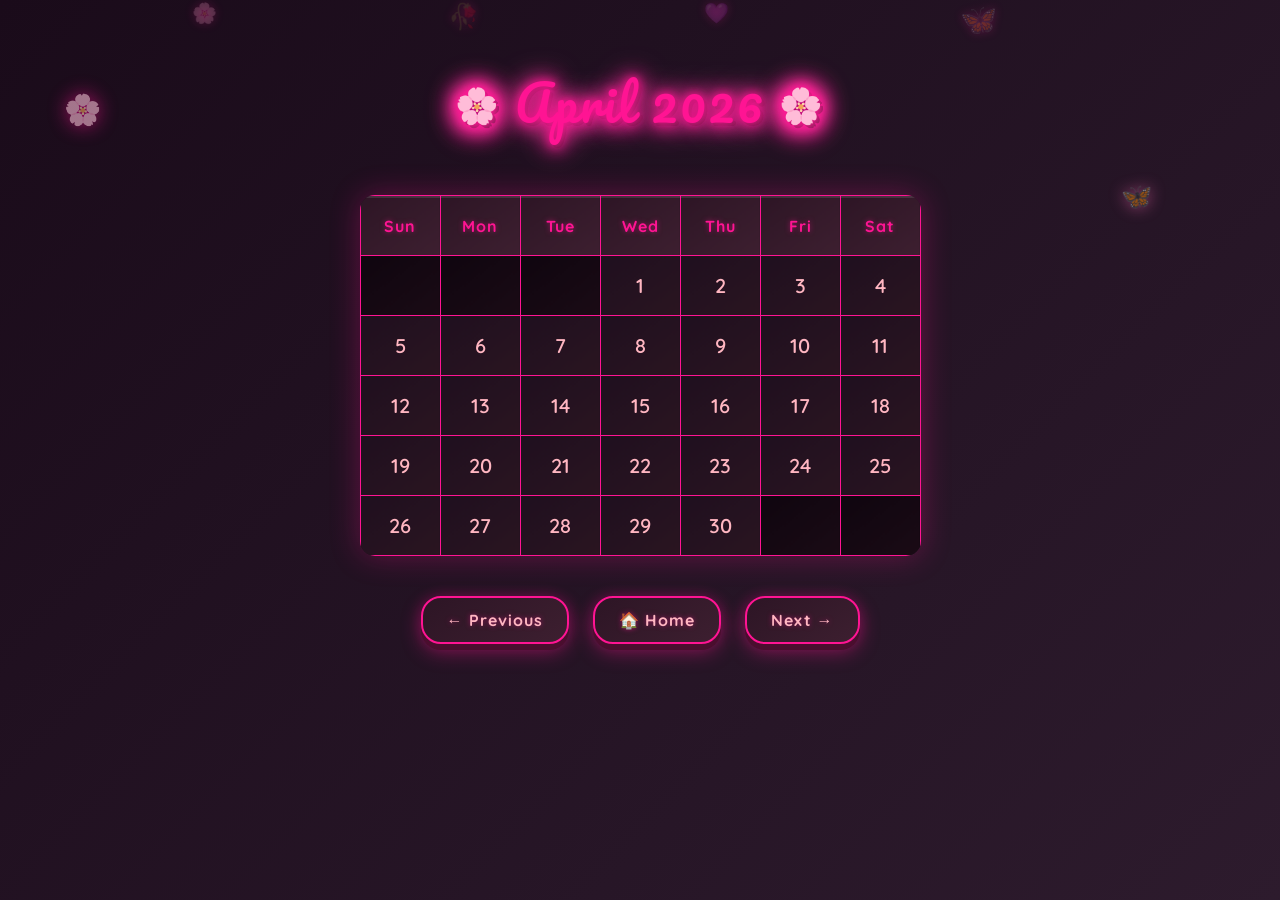
<file: april.html>
<!DOCTYPE html>
<html>
<head>
<title>April 2026</title>

<style>
@import url('https://fonts.googleapis.com/css2?family=Pacifico&family=Quicksand:wght@400;600;700&display=swap');

* {
    margin: 0;
    padding: 0;
    box-sizing: border-box;
}

body {
    text-align: center;
    min-height: 100vh;
    background: linear-gradient(135deg, #1a0b1a 0%, #2d1b2d 25%, #1f0f2e 50%, #2a1525 75%, #1a0b15 100%);
    background-size: 400% 400%;
    animation: gradientShift 15s ease infinite;
    position: relative;
    overflow-x: hidden;
    color: #ffb6c1;
    font-family: 'Quicksand', sans-serif;
    padding: 20px;
}

@keyframes gradientShift {
    0% { background-position: 0% 50%; }
    50% { background-position: 100% 50%; }
    100% { background-position: 0% 50%; }
}

table {
    border-collapse: collapse;
    margin: 30px auto;
    box-shadow: 0 0 30px rgba(255, 20, 147, 0.3);
    border-radius: 15px;
    overflow: hidden;
}

h1 {
    color: #ff1493;
    text-shadow: 
        0 0 10px #ff1493,
        0 0 20px #ff1493,
        0 0 30px #ff69b4,
        3px 3px 0px #4a0e2e;
    display: inline-block;
    padding: 20px 40px;
    margin-top: 20px;
    font-size: 48px;
    font-family: 'Pacifico', cursive;
    font-weight: normal;
    letter-spacing: 2px;
    position: relative;
    filter: drop-shadow(0 4px 6px rgba(255, 20, 147, 0.4));
}

h1::before {
    content: '🌸';
    position: absolute;
    left: -20px;
    top: 50%;
    transform: translateY(-50%);
    font-size: 35px;
    animation: bloom 3s ease-in-out infinite;
    filter: drop-shadow(0 0 5px #ff1493);
}

h1::after {
    content: '🌸';
    position: absolute;
    right: -20px;
    top: 50%;
    transform: translateY(-50%);
    font-size: 35px;
    animation: bloom 3s ease-in-out infinite 0.5s;
    filter: drop-shadow(0 0 5px #ff1493);
}

@keyframes bloom {
    0%, 100% { transform: translateY(-50%) scale(1) rotate(-5deg); }
    50% { transform: translateY(-50%) scale(1.1) rotate(5deg); }
}

th, td {
    border: 1px solid #ff1493;
    width: 80px;
    height: 60px;
    font-size: 18px;
    text-align: center;
    transition: all 0.3s ease;
}

th {
    background: linear-gradient(145deg, #2d1525, #3d1f30);
    color: #ff1493;
    font-weight: 700;
    text-shadow: 0 0 5px rgba(255, 20, 147, 0.5);
    font-family: 'Quicksand', sans-serif;
    font-size: 16px;
    letter-spacing: 1px;
    box-shadow: inset 0 2px 0 rgba(255, 255, 255, 0.1);
}

td {
    font-size: 20px;
    font-family: 'Quicksand', sans-serif;
    background: linear-gradient(145deg, #1f0f1f, #2a1520);
    color: #ffb6c1;
    font-weight: 600;
    cursor: pointer;
}

td:hover {
    background: linear-gradient(145deg, #3d1f30, #4a2538);
    color: #fff;
    box-shadow: inset 0 0 15px rgba(255, 20, 147, 0.3);
    transform: scale(1.05);
}

.highlight {
    background: linear-gradient(145deg, #0f050f, #1a0b15);
    color: #4a0e2e;
}

.highlight:hover {
    background: linear-gradient(145deg, #0f050f, #1a0b15);
    transform: none;
    box-shadow: none;
    cursor: default;
}

@keyframes hop {
    0%, 100% { transform: translateY(0); }
    50% { transform: translateY(-3px); }
}

@keyframes spin {
    from { transform: rotate(0deg); }
    to { transform: rotate(360deg); }
}

.nav-btn {
    border: 2px solid #ff1493;
    padding: 12px 24px;
    border-radius: 20px;
    background: linear-gradient(145deg, #2d1525, #3d1f30);
    color: #ffb6c1;
    text-decoration: none;
    font-weight: 700;
    font-family: 'Quicksand', sans-serif;
    display: inline-block;
    margin: 10px;
    box-shadow: 
        0 6px 0 #4a0e2e,
        0 8px 20px rgba(255, 20, 147, 0.4),
        0 0 15px rgba(255, 20, 147, 0.2);
    transition: all 0.3s cubic-bezier(0.68, -0.55, 0.265, 1.55);
    text-shadow: 0 0 5px rgba(255, 20, 147, 0.5);
    letter-spacing: 1px;
    position: relative;
    overflow: hidden;
}

.nav-btn::before {
    content: '';
    position: absolute;
    top: -50%;
    left: -50%;
    width: 200%;
    height: 200%;
    background: radial-gradient(circle, rgba(255, 20, 147, 0.3) 0%, transparent 60%);
    opacity: 0;
    transition: opacity 0.3s;
}

.nav-btn:hover {
    transform: translateY(-3px) scale(1.05);
    box-shadow: 
        0 9px 0 #4a0e2e,
        0 12px 25px rgba(255, 20, 147, 0.6),
        0 0 25px rgba(255, 20, 147, 0.4);
    background: linear-gradient(145deg, #3d1f30, #4a2538);
    color: #fff;
    border-color: #ff69b4;
}

.nav-btn:hover::before {
    opacity: 1;
}

.nav-btn:active {
    transform: translateY(3px);
    box-shadow: 
        0 3px 0 #4a0e2e,
        0 4px 10px rgba(255, 20, 147, 0.4);
}

/* Fluting dibays */
body::before {
    content: '🌸';
    position: fixed;
    top: 10%;
    left: 5%;
    font-size: 30px;
    animation: float 6s ease-in-out infinite;
    opacity: 0.6;
    filter: drop-shadow(0 0 10px #ff1493);
    pointer-events: none;
}

body::after {
    content: '🦋';
    position: fixed;
    top: 20%;
    right: 10%;
    font-size: 25px;
    animation: float 8s ease-in-out infinite reverse;
    opacity: 0.5;
    filter: drop-shadow(0 0 8px #ff69b4);
    pointer-events: none;
}

@keyframes float {
    0%, 100% { transform: translateY(0px) rotate(0deg); }
    50% { transform: translateY(-20px) rotate(10deg); }
}

/* the floats */
.floating-hearts {
    position: fixed;
    width: 100%;
    height: 100%;
    pointer-events: none;
    overflow: hidden;
    top: 0;
    left: 0;
    z-index: -1;
}

.heart {
    position: absolute;
    color: rgba(255, 20, 147, 0.2);
    font-size: 20px;
    animation: floatUp 12s linear infinite;
    filter: drop-shadow(0 0 5px #ff1493);
}

.heart:nth-child(1) { left: 15%; animation-delay: 0s; }
.heart:nth-child(2) { left: 35%; animation-delay: 3s; font-size: 25px; }
.heart:nth-child(3) { left: 55%; animation-delay: 6s; }
.heart:nth-child(4) { left: 75%; animation-delay: 9s; font-size: 30px; }

@keyframes floatUp {
    0% {
        transform: translateY(100vh) rotate(0deg);
        opacity: 0;
    }
    10% { opacity: 1; }
    90% { opacity: 0.5; }
    100% {
        transform: translateY(-100vh) rotate(720deg);
        opacity: 0;
    }
}

@media (max-width: 768px) {
    th, td {
        width: 45px;
        height: 45px;
        font-size: 14px;
    }
    h1 { font-size: 36px; }
    h1::before, h1::after { font-size: 25px; }
    .nav-btn {
        padding: 10px 18px;
        font-size: 14px;
        margin: 5px;
    }
}
</style>

</head>

<body>

<div class="floating-hearts">
    <div class="heart">🌸</div>
    <div class="heart">🥀</div>
    <div class="heart">💜</div>
    <div class="heart">🦋</div>
</div>

<h1>April 2026</h1>

<table>

<tr>
<th>Sun</th>
<th>Mon</th>
<th>Tue</th>
<th>Wed</th>
<th>Thu</th>
<th>Fri</th>
<th>Sat</th>
</tr>

<tr>
<td class="highlight"></td>
<td class="highlight"></td>
<td class="highlight"></td>
<td>1</td>
<td>2</td>
<td>3</td>
<td>4</td>
</tr>

<tr>
<td>5</td>
<td>6</td>
<td>7</td>
<td>8</td>
<td>9</td>
<td>10</td>
<td>11</td>
</tr>

<tr>
<td>12</td>
<td>13</td>
<td>14</td>
<td>15</td>
<td>16</td>
<td>17</td>
<td>18</td>
</tr>

<tr>
<td>19</td>
<td>20</td>
<td>21</td>
<td>22</td>
<td>23</td>
<td>24</td>
<td>25</td>
</tr>

<tr>
<td>26</td>
<td>27</td>
<td>28</td>
<td>29</td>
<td>30</td>
<td class="highlight"></td>
<td class="highlight"></td>
</tr>

</table>

<a href="march.html" class="nav-btn">← Previous</a>
<a href="Homepage.html" class="nav-btn">🏠 Home</a>
<a href="may.html" class="nav-btn">Next →</a>

</body>
</html>
</file>
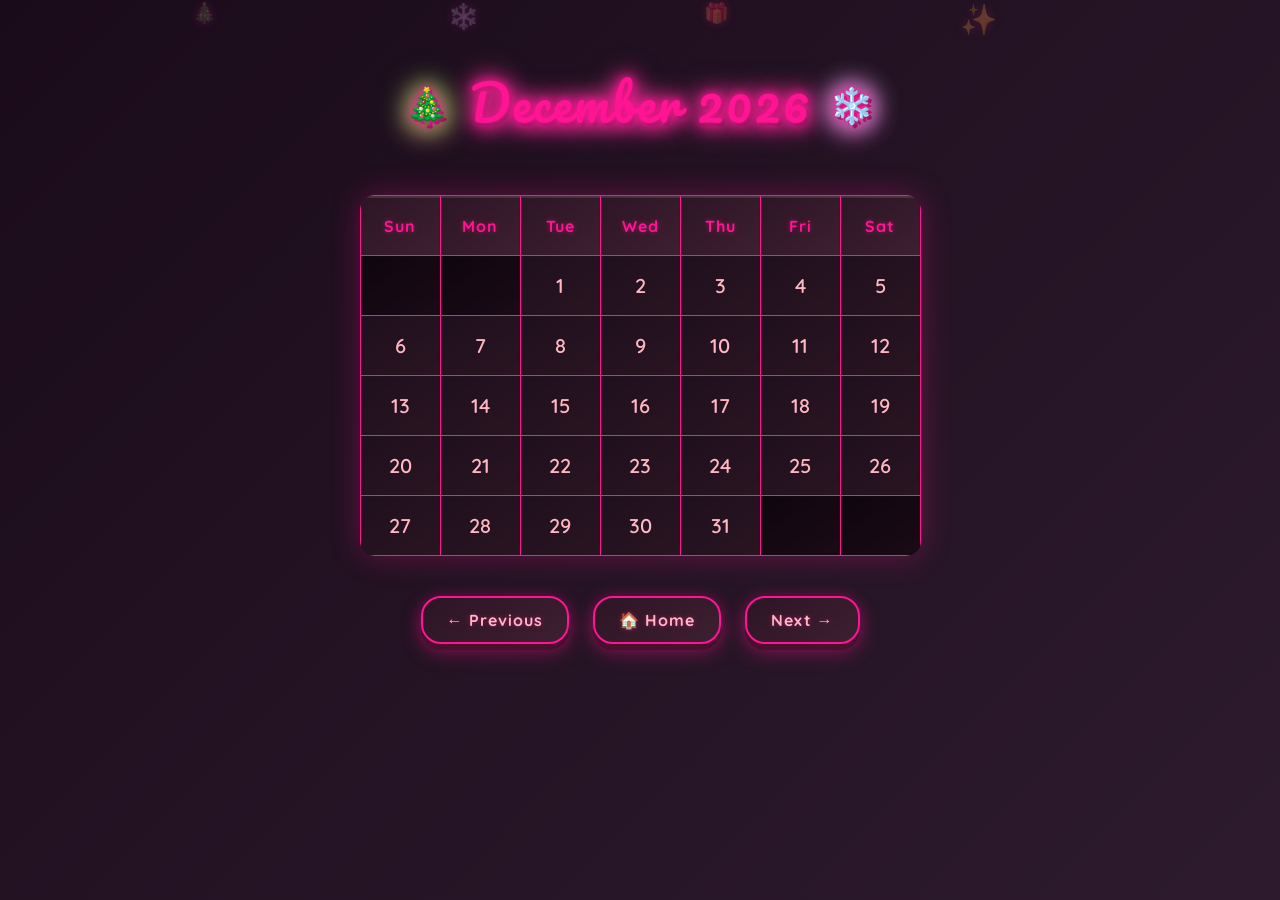
<file: december.html>
<!DOCTYPE html>
<html>
<head>
<title>December 2026</title>

<style>
@import url('https://fonts.googleapis.com/css2?family=Pacifico&family=Quicksand:wght@400;600;700&display=swap');

* {
    margin: 0;
    padding: 0;
    box-sizing: border-box;
}

body {
    text-align: center;
    min-height: 100vh;
    background: linear-gradient(135deg, #1a0b1a 0%, #2d1b2d 25%, #1f0f2e 50%, #2a1525 75%, #1a0b15 100%);
    background-size: 400% 400%;
    animation: gradientShift 15s ease infinite;
    position: relative;
    overflow-x: hidden;
    color: #ffb6c1;
    font-family: 'Quicksand', sans-serif;
    padding: 20px;
}

@keyframes gradientShift {
    0% { background-position: 0% 50%; }
    50% { background-position: 100% 50%; }
    100% { background-position: 0% 50%; }
}

table {
    border-collapse: collapse;
    margin: 30px auto;
    box-shadow: 0 0 30px rgba(255, 20, 147, 0.3);
    border-radius: 15px;
    overflow: hidden;
}

h1 {
    color: #ff1493;
    text-shadow: 
        0 0 10px #ff1493,
        0 0 20px #ff1493,
        0 0 30px #ff69b4,
        3px 3px 0px #4a0e2e;
    display: inline-block;
    padding: 20px 40px;
    margin-top: 20px;
    font-size: 48px;
    font-family: 'Pacifico', cursive;
    font-weight: normal;
    letter-spacing: 2px;
    position: relative;
    filter: drop-shadow(0 4px 6px rgba(255, 20, 147, 0.4));
}

h1::before {
    content: '🎄';
    position: absolute;
    left: -25px;
    top: 50%;
    transform: translateY(-50%);
    font-size: 35px;
    animation: sparkle 2s ease-in-out infinite;
    filter: drop-shadow(0 0 10px #00ff00);
}

h1::after {
    content: '❄️';
    position: absolute;
    right: -25px;
    top: 50%;
    transform: translateY(-50%);
    font-size: 35px;
    animation: spin 4s linear infinite;
    filter: drop-shadow(0 0 10px #87ceeb);
}

@keyframes sparkle {
    0%, 100% { transform: translateY(-50%) scale(1); filter: drop-shadow(0 0 5px #00ff00); }
    50% { transform: translateY(-50%) scale(1.2); filter: drop-shadow(0 0 20px #ffd700); }
}

@keyframes spin {
    from { transform: translateY(-50%) rotate(0deg); }
    to { transform: translateY(-50%) rotate(360deg); }
}

th, td {
    border: 1px solid #ff1493;
    width: 80px;
    height: 60px;
    font-size: 18px;
    text-align: center;
    transition: all 0.3s ease;
}

th {
    background: linear-gradient(145deg, #2d1525, #3d1f30);
    color: #ff1493;
    font-weight: 700;
    text-shadow: 0 0 5px rgba(255, 20, 147, 0.5);
    font-family: 'Quicksand', sans-serif;
    font-size: 16px;
    letter-spacing: 1px;
    box-shadow: inset 0 2px 0 rgba(255, 255, 255, 0.1);
}

td {
    font-size: 20px;
    font-family: 'Quicksand', sans-serif;
    background: linear-gradient(145deg, #1f0f1f, #2a1520);
    color: #ffb6c1;
    font-weight: 600;
    cursor: pointer;
}

td:hover {
    background: linear-gradient(145deg, #3d1f30, #4a2538);
    color: #fff;
    box-shadow: inset 0 0 15px rgba(255, 20, 147, 0.3);
    transform: scale(1.05);
}

.highlight {
    background: linear-gradient(145deg, #0f050f, #1a0b15);
    color: #4a0e2e;
}

.highlight:hover {
    background: linear-gradient(145deg, #0f050f, #1a0b15);
    transform: none;
    box-shadow: none;
    cursor: default;
}

.nav-btn {
    border: 2px solid #ff1493;
    padding: 12px 24px;
    border-radius: 20px;
    background: linear-gradient(145deg, #2d1525, #3d1f30);
    color: #ffb6c1;
    text-decoration: none;
    font-weight: 700;
    font-family: 'Quicksand', sans-serif;
    display: inline-block;
    margin: 10px;
    box-shadow: 
        0 6px 0 #4a0e2e,
        0 8px 20px rgba(255, 20, 147, 0.4),
        0 0 15px rgba(255, 20, 147, 0.2);
    transition: all 0.3s cubic-bezier(0.68, -0.55, 0.265, 1.55);
    text-shadow: 0 0 5px rgba(255, 20, 147, 0.5);
    letter-spacing: 1px;
    position: relative;
    overflow: hidden;
}

.nav-btn::before {
    content: '';
    position: absolute;
    top: -50%;
    left: -50%;
    width: 200%;
    height: 200%;
    background: radial-gradient(circle, rgba(255, 20, 147, 0.3) 0%, transparent 60%);
    opacity: 0;
    transition: opacity 0.3s;
}

.nav-btn:hover {
    transform: translateY(-3px) scale(1.05);
    box-shadow: 
        0 9px 0 #4a0e2e,
        0 12px 25px rgba(255, 20, 147, 0.6),
        0 0 25px rgba(255, 20, 147, 0.4);
    background: linear-gradient(145deg, #3d1f30, #4a2538);
    color: #fff;
    border-color: #ff69b4;
}

.nav-btn:hover::before {
    opacity: 1;
}

.nav-btn:active {
    transform: translateY(3px);
    box-shadow: 
        0 3px 0 #4a0e2e,
        0 4px 10px rgba(255, 20, 147, 0.4);
}

@keyframes float {
    0%, 100% { transform: translateY(0px) rotate(0deg); }
    50% { transform: translateY(-20px) rotate(10deg); }
}

/* floatins */
.floating-hearts {
    position: fixed;
    width: 100%;
    height: 100%;
    pointer-events: none;
    overflow: hidden;
    top: 0;
    left: 0;
    z-index: -1;
}

.heart {
    position: absolute;
    color: rgba(255, 20, 147, 0.2);
    font-size: 20px;
    animation: floatUp 12s linear infinite;
    filter: drop-shadow(0 0 5px #ff1493);
}

.heart:nth-child(1) { left: 15%; animation-delay: 0s; }
.heart:nth-child(2) { left: 35%; animation-delay: 3s; font-size: 25px; }
.heart:nth-child(3) { left: 55%; animation-delay: 6s; }
.heart:nth-child(4) { left: 75%; animation-delay: 9s; font-size: 30px; }

@keyframes floatUp {
    0% {
        transform: translateY(100vh) rotate(0deg);
        opacity: 0;
    }
    10% { opacity: 1; }
    90% { opacity: 0.5; }
    100% {
        transform: translateY(-100vh) rotate(720deg);
        opacity: 0;
    }
}

@media (max-width: 768px) {
    th, td {
        width: 45px;
        height: 45px;
        font-size: 14px;
    }
    h1 { font-size: 36px; }
    h1::before, h1::after { font-size: 25px; }
    .nav-btn {
        padding: 10px 18px;
        font-size: 14px;
        margin: 5px;
    }
}
</style>

</head>

<body>

<div class="floating-hearts">
    <div class="heart">🎄</div>
    <div class="heart">❄️</div>
    <div class="heart">🎁</div>
    <div class="heart">✨</div>
</div>

<h1>December 2026</h1>

<table>

<tr>
<th>Sun</th>
<th>Mon</th>
<th>Tue</th>
<th>Wed</th>
<th>Thu</th>
<th>Fri</th>
<th>Sat</th>
</tr>

<tr>
<td class="highlight"></td>
<td class="highlight"></td>
<td>1</td>
<td>2</td>
<td>3</td>
<td>4</td>
<td>5</td>
</tr>

<tr>
<td>6</td>
<td>7</td>
<td>8</td>
<td>9</td>
<td>10</td>
<td>11</td>
<td>12</td>
</tr>

<tr>
<td>13</td>
<td>14</td>
<td>15</td>
<td>16</td>
<td>17</td>
<td>18</td>
<td>19</td>
</tr>

<tr>
<td>20</td>
<td>21</td>
<td>22</td>
<td>23</td>
<td>24</td>
<td>25</td>
<td>26</td>
</tr>

<tr>
<td>27</td>
<td>28</td>
<td>29</td>
<td>30</td>
<td>31</td>
<td class="highlight"></td>
<td class="highlight"></td>
</tr>

</table>

<a href="november.html" class="nav-btn">← Previous</a>
<a href="Homepage.html" class="nav-btn">🏠 Home</a>
<a href="january.html" class="nav-btn">Next →</a>

</body>
</html>
</file>
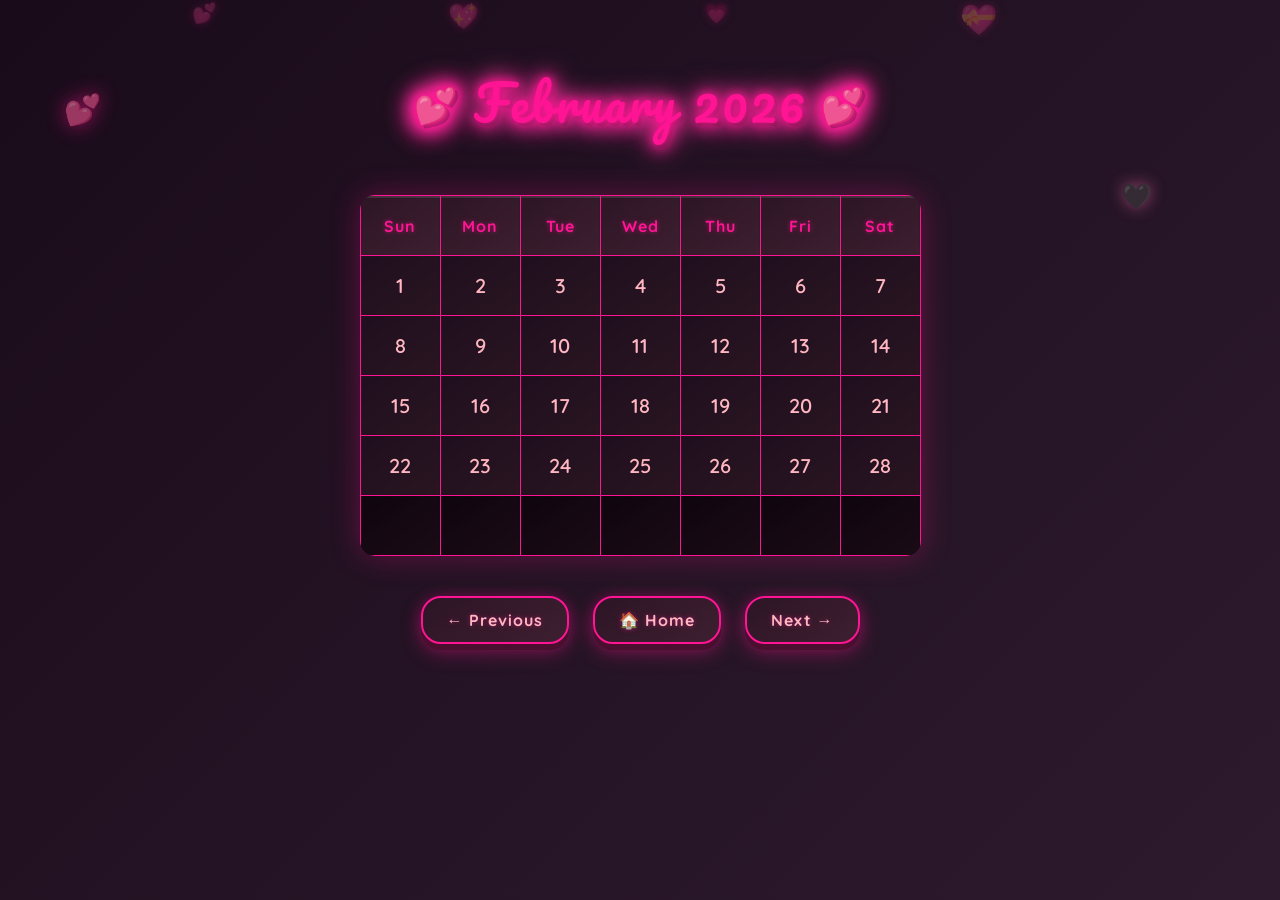
<file: february.html>
<!DOCTYPE html>
<html>
<head>
<title>February 2026</title>

<style>
@import url('https://fonts.googleapis.com/css2?family=Pacifico&family=Quicksand:wght@400;600;700&display=swap');

* {
    margin: 0;
    padding: 0;
    box-sizing: border-box;
}

body {
    text-align: center;
    min-height: 100vh;
    background: linear-gradient(135deg, #1a0b1a 0%, #2d1b2d 25%, #1f0f2e 50%, #2a1525 75%, #1a0b15 100%);
    background-size: 400% 400%;
    animation: gradientShift 15s ease infinite;
    position: relative;
    overflow-x: hidden;
    color: #ffb6c1;
    font-family: 'Quicksand', sans-serif;
    padding: 20px;
}

@keyframes gradientShift {
    0% { background-position: 0% 50%; }
    50% { background-position: 100% 50%; }
    100% { background-position: 0% 50%; }
}

table {
    border-collapse: collapse;
    margin: 30px auto;
    box-shadow: 0 0 30px rgba(255, 20, 147, 0.3);
    border-radius: 15px;
    overflow: hidden;
}

h1 {
    color: #ff1493;
    text-shadow: 
        0 0 10px #ff1493,
        0 0 20px #ff1493,
        0 0 30px #ff69b4,
        3px 3px 0px #4a0e2e;
    display: inline-block;
    padding: 20px 40px;
    margin-top: 20px;
    font-size: 48px;
    font-family: 'Pacifico', cursive;
    font-weight: normal;
    letter-spacing: 2px;
    position: relative;
    filter: drop-shadow(0 4px 6px rgba(255, 20, 147, 0.4));
}

h1::before {
    content: '💕';
    position: absolute;
    left: -20px;
    top: 50%;
    transform: translateY(-50%);
    font-size: 35px;
    animation: heartbeat 1.5s ease-in-out infinite;
    filter: drop-shadow(0 0 5px #ff1493);
}

h1::after {
    content: '💕';
    position: absolute;
    right: -20px;
    top: 50%;
    transform: translateY(-50%);
    font-size: 35px;
    animation: heartbeat 1.5s ease-in-out infinite 0.2s;
    filter: drop-shadow(0 0 5px #ff1493);
}

@keyframes heartbeat {
    0%, 100% { transform: translateY(-50%) scale(1); }
    25% { transform: translateY(-50%) scale(1.1); }
    50% { transform: translateY(-50%) scale(1); }
    75% { transform: translateY(-50%) scale(1.15); }
}

th, td {
    border: 1px solid #ff1493;
    width: 80px;
    height: 60px;
    font-size: 18px;
    text-align: center;
    transition: all 0.3s ease;
}

th {
    background: linear-gradient(145deg, #2d1525, #3d1f30);
    color: #ff1493;
    font-weight: 700;
    text-shadow: 0 0 5px rgba(255, 20, 147, 0.5);
    font-family: 'Quicksand', sans-serif;
    font-size: 16px;
    letter-spacing: 1px;
    box-shadow: inset 0 2px 0 rgba(255, 255, 255, 0.1);
}

td {
    font-size: 20px;
    font-family: 'Quicksand', sans-serif;
    background: linear-gradient(145deg, #1f0f1f, #2a1520);
    color: #ffb6c1;
    font-weight: 600;
    cursor: pointer;
}

td:hover {
    background: linear-gradient(145deg, #3d1f30, #4a2538);
    color: #fff;
    box-shadow: inset 0 0 15px rgba(255, 20, 147, 0.3);
    transform: scale(1.05);
}

.highlight {
    background: linear-gradient(145deg, #0f050f, #1a0b15);
    color: #4a0e2e;
}

.highlight:hover {
    background: linear-gradient(145deg, #0f050f, #1a0b15);
    transform: none;
    box-shadow: none;
    cursor: default;
}

@keyframes pulse {
    0%, 100% { opacity: 1; transform: scale(1); }
    50% { opacity: 0.7; transform: scale(1.2); }
}

.nav-btn {
    border: 2px solid #ff1493;
    padding: 12px 24px;
    border-radius: 20px;
    background: linear-gradient(145deg, #2d1525, #3d1f30);
    color: #ffb6c1;
    text-decoration: none;
    font-weight: 700;
    font-family: 'Quicksand', sans-serif;
    display: inline-block;
    margin: 10px;
    box-shadow: 
        0 6px 0 #4a0e2e,
        0 8px 20px rgba(255, 20, 147, 0.4),
        0 0 15px rgba(255, 20, 147, 0.2);
    transition: all 0.3s cubic-bezier(0.68, -0.55, 0.265, 1.55);
    text-shadow: 0 0 5px rgba(255, 20, 147, 0.5);
    letter-spacing: 1px;
    position: relative;
    overflow: hidden;
}

.nav-btn::before {
    content: '';
    position: absolute;
    top: -50%;
    left: -50%;
    width: 200%;
    height: 200%;
    background: radial-gradient(circle, rgba(255, 20, 147, 0.3) 0%, transparent 60%);
    opacity: 0;
    transition: opacity 0.3s;
}

.nav-btn:hover {
    transform: translateY(-3px) scale(1.05);
    box-shadow: 
        0 9px 0 #4a0e2e,
        0 12px 25px rgba(255, 20, 147, 0.6),
        0 0 25px rgba(255, 20, 147, 0.4);
    background: linear-gradient(145deg, #3d1f30, #4a2538);
    color: #fff;
    border-color: #ff69b4;
}

.nav-btn:hover::before {
    opacity: 1;
}

.nav-btn:active {
    transform: translateY(3px);
    box-shadow: 
        0 3px 0 #4a0e2e,
        0 4px 10px rgba(255, 20, 147, 0.4);
}

/* Floatins */
body::before {
    content: '💕';
    position: fixed;
    top: 10%;
    left: 5%;
    font-size: 30px;
    animation: float 6s ease-in-out infinite;
    opacity: 0.6;
    filter: drop-shadow(0 0 10px #ff1493);
    pointer-events: none;
}

body::after {
    content: '🖤';
    position: fixed;
    top: 20%;
    right: 10%;
    font-size: 25px;
    animation: float 8s ease-in-out infinite reverse;
    opacity: 0.5;
    filter: drop-shadow(0 0 8px #ff69b4);
    pointer-events: none;
}

@keyframes float {
    0%, 100% { transform: translateY(0px) rotate(0deg); }
    50% { transform: translateY(-20px) rotate(10deg); }
}

/* fluting device */
.floating-hearts {
    position: fixed;
    width: 100%;
    height: 100%;
    pointer-events: none;
    overflow: hidden;
    top: 0;
    left: 0;
    z-index: -1;
}

.heart {
    position: absolute;
    color: rgba(255, 20, 147, 0.2);
    font-size: 20px;
    animation: floatUp 12s linear infinite;
    filter: drop-shadow(0 0 5px #ff1493);
}

.heart:nth-child(1) { left: 15%; animation-delay: 0s; }
.heart:nth-child(2) { left: 35%; animation-delay: 3s; font-size: 25px; }
.heart:nth-child(3) { left: 55%; animation-delay: 6s; }
.heart:nth-child(4) { left: 75%; animation-delay: 9s; font-size: 30px; }

@keyframes floatUp {
    0% {
        transform: translateY(100vh) rotate(0deg);
        opacity: 0;
    }
    10% { opacity: 1; }
    90% { opacity: 0.5; }
    100% {
        transform: translateY(-100vh) rotate(720deg);
        opacity: 0;
    }
}

@media (max-width: 768px) {
    th, td {
        width: 45px;
        height: 45px;
        font-size: 14px;
    }
    h1 { font-size: 36px; }
    h1::before, h1::after { font-size: 25px; }
    .nav-btn {
        padding: 10px 18px;
        font-size: 14px;
        margin: 5px;
    }
}
</style>

</head>

<body>

<div class="floating-hearts">
    <div class="heart">💕</div>
    <div class="heart">💖</div>
    <div class="heart">💗</div>
    <div class="heart">💝</div>
</div>

<h1>February 2026</h1>

<table>

<tr>
<th>Sun</th>
<th>Mon</th>
<th>Tue</th>
<th>Wed</th>
<th>Thu</th>
<th>Fri</th>
<th>Sat</th>
</tr>

<tr>
<td>1</td>
<td>2</td>
<td>3</td>
<td>4</td>
<td>5</td>
<td>6</td>
<td>7</td>
</tr>

<tr>
<td>8</td>
<td>9</td>
<td>10</td>
<td>11</td>
<td>12</td>
<td>13</td>
<td>14</td>
</tr>

<tr>
<td>15</td>
<td>16</td>
<td>17</td>
<td>18</td>
<td>19</td>
<td>20</td>
<td>21</td>
</tr>

<tr>
<td>22</td>
<td>23</td>
<td>24</td>
<td>25</td>
<td>26</td>
<td>27</td>
<td>28</td>
</tr>

<tr>
<td class="highlight"></td>
<td class="highlight"></td>
<td class="highlight"></td>
<td class="highlight"></td>
<td class="highlight"></td>
<td class="highlight"></td>
<td class="highlight"></td>
</tr>

</table>

<a href="january.html" class="nav-btn">← Previous</a>
<a href="Homepage.html" class="nav-btn">🏠 Home</a>
<a href="march.html" class="nav-btn">Next →</a>

</body>
</html>
</file>
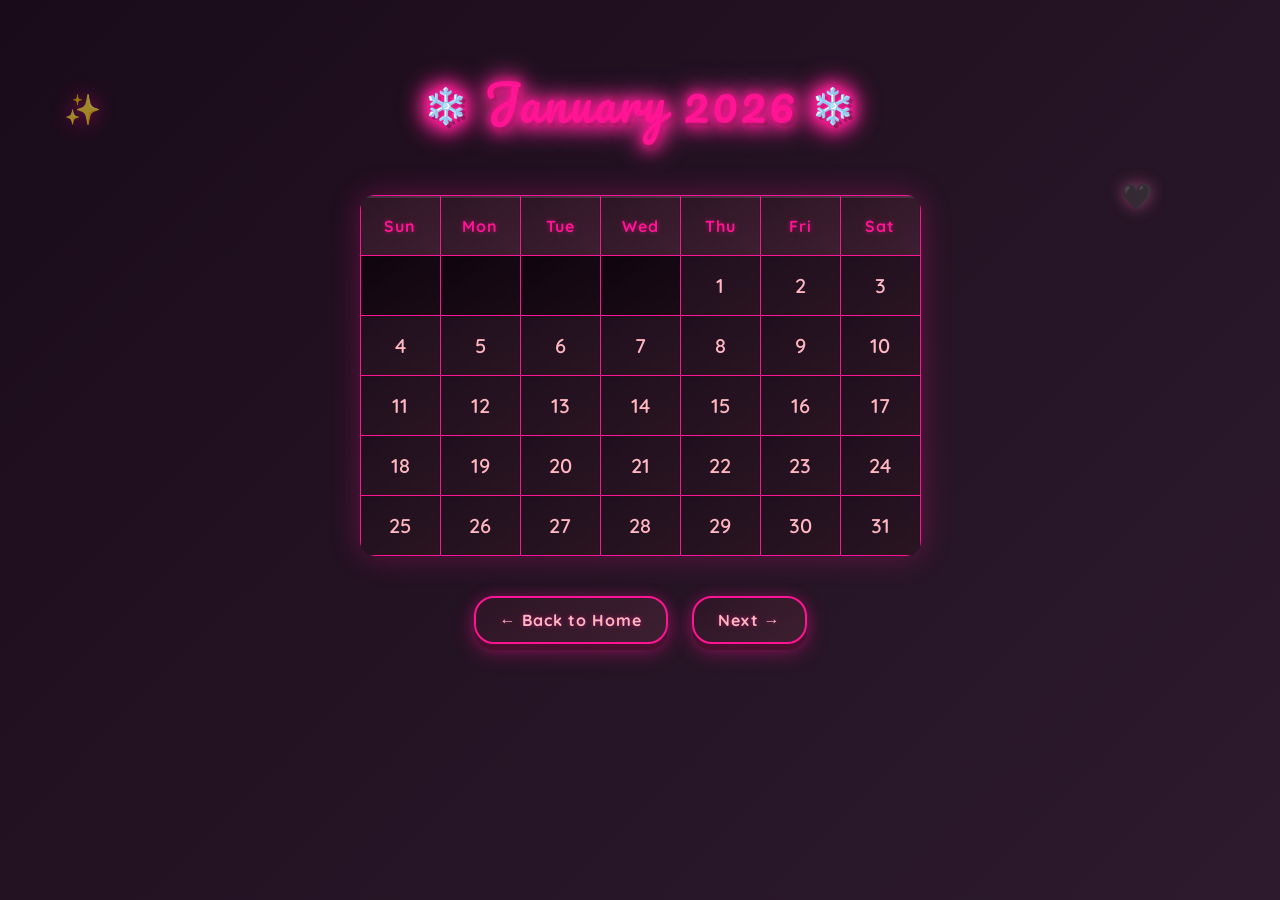
<file: january.html>
<!DOCTYPE html>
<html>
<head>
<title>January 2026</title>

<style>
@import url('https://fonts.googleapis.com/css2?family=Pacifico&family=Quicksand:wght@400;600;700&display=swap');

* {
    margin: 0;
    padding: 0;
    box-sizing: border-box;
}

body {
    text-align: center;
    min-height: 100vh;
    background: linear-gradient(135deg, #1a0b1a 0%, #2d1b2d 25%, #1f0f2e 50%, #2a1525 75%, #1a0b15 100%);
    background-size: 400% 400%;
    animation: gradientShift 15s ease infinite;
    position: relative;
    overflow-x: hidden;
    color: #ffb6c1;
    font-family: 'Quicksand', sans-serif;
    padding: 20px;
}

@keyframes gradientShift {
    0% { background-position: 0% 50%; }
    50% { background-position: 100% 50%; }
    100% { background-position: 0% 50%; }
}

table {
    border-collapse: collapse;
    margin: 30px auto;
    box-shadow: 0 0 30px rgba(255, 20, 147, 0.3);
    border-radius: 15px;
    overflow: hidden;
}

h1 {
    color: #ff1493;
    text-shadow: 
        0 0 10px #ff1493,
        0 0 20px #ff1493,
        0 0 30px #ff69b4,
        3px 3px 0px #4a0e2e;
    display: inline-block;
    padding: 20px 40px;
    margin-top: 20px;
    font-size: 48px;
    font-family: 'Pacifico', cursive;
    font-weight: normal;
    letter-spacing: 2px;
    position: relative;
    filter: drop-shadow(0 4px 6px rgba(255, 20, 147, 0.4));
}

h1::before {
    content: '❄️';
    position: absolute;
    left: -20px;
    top: 50%;
    transform: translateY(-50%);
    font-size: 35px;
    animation: bounce 2s infinite;
    filter: drop-shadow(0 0 5px #ff1493);
}

h1::after {
    content: '❄️';
    position: absolute;
    right: -20px;
    top: 50%;
    transform: translateY(-50%);
    font-size: 35px;
    animation: bounce 2s infinite 0.5s;
    filter: drop-shadow(0 0 5px #ff1493);
}

@keyframes bounce {
    0%, 100% { transform: translateY(-50%) scale(1); }
    50% { transform: translateY(-60%) scale(1.1); }
}

th, td {
    border: 1px solid #ff1493;
    width: 80px;
    height: 60px;
    font-size: 18px;
    text-align: center;
    transition: all 0.3s ease;
}

th {
    background: linear-gradient(145deg, #2d1525, #3d1f30);
    color: #ff1493;
    font-weight: 700;
    text-shadow: 0 0 5px rgba(255, 20, 147, 0.5);
    font-family: 'Quicksand', sans-serif;
    font-size: 16px;
    letter-spacing: 1px;
    box-shadow: inset 0 2px 0 rgba(255, 255, 255, 0.1);
}

td {
    font-size: 20px;
    font-family: 'Quicksand', sans-serif;
    background: linear-gradient(145deg, #1f0f1f, #2a1520);
    color: #ffb6c1;
    font-weight: 600;
    cursor: pointer;
}

td:hover {
    background: linear-gradient(145deg, #3d1f30, #4a2538);
    color: #fff;
    box-shadow: inset 0 0 15px rgba(255, 20, 147, 0.3);
    transform: scale(1.05);
}

.highlight {
    background: linear-gradient(145deg, #0f050f, #1a0b15);
    color: #4a0e2e;
}

.highlight:hover {
    background: linear-gradient(145deg, #0f050f, #1a0b15);
    transform: none;
    box-shadow: none;
    cursor: default;
}

.nav-btn {
    border: 2px solid #ff1493;
    padding: 12px 24px;
    border-radius: 20px;
    background: linear-gradient(145deg, #2d1525, #3d1f30);
    color: #ffb6c1;
    text-decoration: none;
    font-weight: 700;
    font-family: 'Quicksand', sans-serif;
    display: inline-block;
    margin: 10px;
    box-shadow: 
        0 6px 0 #4a0e2e,
        0 8px 20px rgba(255, 20, 147, 0.4),
        0 0 15px rgba(255, 20, 147, 0.2);
    transition: all 0.3s cubic-bezier(0.68, -0.55, 0.265, 1.55);
    text-shadow: 0 0 5px rgba(255, 20, 147, 0.5);
    letter-spacing: 1px;
    position: relative;
    overflow: hidden;
}

.nav-btn::before {
    content: '';
    position: absolute;
    top: -50%;
    left: -50%;
    width: 200%;
    height: 200%;
    background: radial-gradient(circle, rgba(255, 20, 147, 0.3) 0%, transparent 60%);
    opacity: 0;
    transition: opacity 0.3s;
}

.nav-btn:hover {
    transform: translateY(-3px) scale(1.05);
    box-shadow: 
        0 9px 0 #4a0e2e,
        0 12px 25px rgba(255, 20, 147, 0.6),
        0 0 25px rgba(255, 20, 147, 0.4);
    background: linear-gradient(145deg, #3d1f30, #4a2538);
    color: #fff;
    border-color: #ff69b4;
}

.nav-btn:hover::before {
    opacity: 1;
}

.nav-btn:active {
    transform: translateY(3px);
    box-shadow: 
        0 3px 0 #4a0e2e,
        0 4px 10px rgba(255, 20, 147, 0.4);
}


td:nth-child(5):nth-of-type(1) {
    background: linear-gradient(145deg, #ff1493, #ff69b4);
    color: #fff;
    box-shadow: 0 0 15px rgba(255, 20, 147, 0.6);
    text-shadow: 0 0 5px rgba(255, 255, 255, 0.5);
}

/* Floatins */
body::before {
    content: '✨';
    position: fixed;
    top: 10%;
    left: 5%;
    font-size: 30px;
    animation: float 6s ease-in-out infinite;
    opacity: 0.6;
    filter: drop-shadow(0 0 10px #ff1493);
    pointer-events: none;
}

body::after {
    content: '🖤';
    position: fixed;
    top: 20%;
    right: 10%;
    font-size: 25px;
    animation: float 8s ease-in-out infinite reverse;
    opacity: 0.5;
    filter: drop-shadow(0 0 8px #ff69b4);
    pointer-events: none;
}

@keyframes float {
    0%, 100% { transform: translateY(0px) rotate(0deg); }
    50% { transform: translateY(-20px) rotate(10deg); }
}

@media (max-width: 768px) {
    th, td {
        width: 45px;
        height: 45px;
        font-size: 14px;
    }
    h1 { font-size: 36px; }
    h1::before, h1::after { font-size: 25px; }
}
</style>

</head>

<body>

<h1>January 2026</h1>

<table>

<tr>
<th>Sun</th>
<th>Mon</th>
<th>Tue</th>
<th>Wed</th>
<th>Thu</th>
<th>Fri</th>
<th>Sat</th>
</tr>

<tr>
<td class="highlight"></td>
<td class="highlight"></td>
<td class="highlight"></td>
<td class="highlight"></td>
<td>1</td>
<td>2</td>
<td>3</td>
</tr>

<tr>
<td>4</td>
<td>5</td>
<td>6</td>
<td>7</td>
<td>8</td>
<td>9</td>
<td>10</td>
</tr>

<tr>
<td>11</td>
<td>12</td>
<td>13</td>
<td>14</td>
<td>15</td>
<td>16</td>
<td>17</td>
</tr>

<tr>
<td>18</td>
<td>19</td>
<td>20</td>
<td>21</td>
<td>22</td>
<td>23</td>
<td>24</td>
</tr>

<tr>
<td>25</td>
<td>26</td>
<td>27</td>
<td>28</td>
<td>29</td>
<td>30</td>
<td>31</td>
</tr>

</table>

<a href="Homepage.html" class="nav-btn">← Back to Home</a>
<a href="february.html" class="nav-btn">Next →</a>

</body>
</html>
</file>
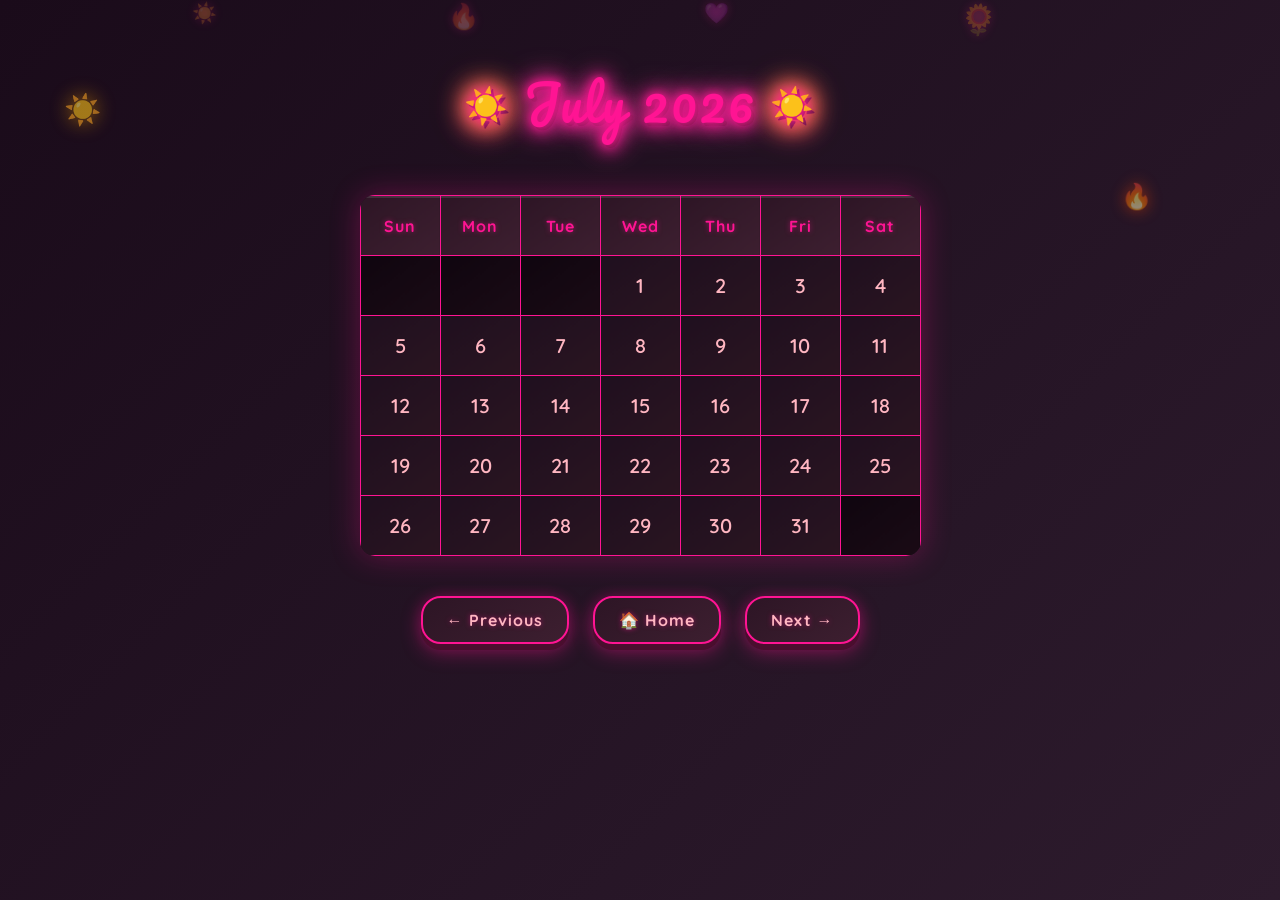
<file: july.html>
<!DOCTYPE html>
<html>
<head>
<title>July 2026</title>

<style>
@import url('https://fonts.googleapis.com/css2?family=Pacifico&family=Quicksand:wght@400;600;700&display=swap');

* {
    margin: 0;
    padding: 0;
    box-sizing: border-box;
}

body {
    text-align: center;
    min-height: 100vh;
    background: linear-gradient(135deg, #1a0b1a 0%, #2d1b2d 25%, #1f0f2e 50%, #2a1525 75%, #1a0b15 100%);
    background-size: 400% 400%;
    animation: gradientShift 15s ease infinite;
    position: relative;
    overflow-x: hidden;
    color: #ffb6c1;
    font-family: 'Quicksand', sans-serif;
    padding: 20px;
}

@keyframes gradientShift {
    0% { background-position: 0% 50%; }
    50% { background-position: 100% 50%; }
    100% { background-position: 0% 50%; }
}

table {
    border-collapse: collapse;
    margin: 30px auto;
    box-shadow: 0 0 30px rgba(255, 20, 147, 0.3);
    border-radius: 15px;
    overflow: hidden;
}

h1 {
    color: #ff1493;
    text-shadow: 
        0 0 10px #ff1493,
        0 0 20px #ff1493,
        0 0 30px #ff69b4,
        3px 3px 0px #4a0e2e;
    display: inline-block;
    padding: 20px 40px;
    margin-top: 20px;
    font-size: 48px;
    font-family: 'Pacifico', cursive;
    font-weight: normal;
    letter-spacing: 2px;
    position: relative;
    filter: drop-shadow(0 4px 6px rgba(255, 20, 147, 0.4));
}

h1::before {
    content: '☀️';
    position: absolute;
    left: -20px;
    top: 50%;
    transform: translateY(-50%);
    font-size: 35px;
    animation: pulse 2s ease-in-out infinite;
    filter: drop-shadow(0 0 10px #ffa500);
}

h1::after {
    content: '☀️';
    position: absolute;
    right: -20px;
    top: 50%;
    transform: translateY(-50%);
    font-size: 35px;
    animation: pulse 2s ease-in-out infinite 0.5s;
    filter: drop-shadow(0 0 10px #ffa500);
}

@keyframes pulse {
    0%, 100% { transform: translateY(-50%) scale(1); filter: drop-shadow(0 0 5px #ffa500) brightness(1); }
    50% { transform: translateY(-50%) scale(1.2); filter: drop-shadow(0 0 20px #ff69b4) brightness(1.3); }
}

th, td {
    border: 1px solid #ff1493;
    width: 80px;
    height: 60px;
    font-size: 18px;
    text-align: center;
    transition: all 0.3s ease;
}

th {
    background: linear-gradient(145deg, #2d1525, #3d1f30);
    color: #ff1493;
    font-weight: 700;
    text-shadow: 0 0 5px rgba(255, 20, 147, 0.5);
    font-family: 'Quicksand', sans-serif;
    font-size: 16px;
    letter-spacing: 1px;
    box-shadow: inset 0 2px 0 rgba(255, 255, 255, 0.1);
}

td {
    font-size: 20px;
    font-family: 'Quicksand', sans-serif;
    background: linear-gradient(145deg, #1f0f1f, #2a1520);
    color: #ffb6c1;
    font-weight: 600;
    cursor: pointer;
}

td:hover {
    background: linear-gradient(145deg, #3d1f30, #4a2538);
    color: #fff;
    box-shadow: inset 0 0 15px rgba(255, 20, 147, 0.3);
    transform: scale(1.05);
}

.highlight {
    background: linear-gradient(145deg, #0f050f, #1a0b15);
    color: #4a0e2e;
}

.highlight:hover {
    background: linear-gradient(145deg, #0f050f, #1a0b15);
    transform: none;
    box-shadow: none;
    cursor: default;
}

@keyframes explode {
    0%, 100% { transform: scale(1); opacity: 1; }
    50% { transform: scale(1.3); opacity: 0.8; }
}

.nav-btn {
    border: 2px solid #ff1493;
    padding: 12px 24px;
    border-radius: 20px;
    background: linear-gradient(145deg, #2d1525, #3d1f30);
    color: #ffb6c1;
    text-decoration: none;
    font-weight: 700;
    font-family: 'Quicksand', sans-serif;
    display: inline-block;
    margin: 10px;
    box-shadow: 
        0 6px 0 #4a0e2e,
        0 8px 20px rgba(255, 20, 147, 0.4),
        0 0 15px rgba(255, 20, 147, 0.2);
    transition: all 0.3s cubic-bezier(0.68, -0.55, 0.265, 1.55);
    text-shadow: 0 0 5px rgba(255, 20, 147, 0.5);
    letter-spacing: 1px;
    position: relative;
    overflow: hidden;
}

.nav-btn::before {
    content: '';
    position: absolute;
    top: -50%;
    left: -50%;
    width: 200%;
    height: 200%;
    background: radial-gradient(circle, rgba(255, 20, 147, 0.3) 0%, transparent 60%);
    opacity: 0;
    transition: opacity 0.3s;
}

.nav-btn:hover {
    transform: translateY(-3px) scale(1.05);
    box-shadow: 
        0 9px 0 #4a0e2e,
        0 12px 25px rgba(255, 20, 147, 0.6),
        0 0 25px rgba(255, 20, 147, 0.4);
    background: linear-gradient(145deg, #3d1f30, #4a2538);
    color: #fff;
    border-color: #ff69b4;
}

.nav-btn:hover::before {
    opacity: 1;
}

.nav-btn:active {
    transform: translateY(3px);
    box-shadow: 
        0 3px 0 #4a0e2e,
        0 4px 10px rgba(255, 20, 147, 0.4);
}

/* Floatins */
body::before {
    content: '☀️';
    position: fixed;
    top: 10%;
    left: 5%;
    font-size: 30px;
    animation: float 6s ease-in-out infinite;
    opacity: 0.6;
    filter: drop-shadow(0 0 10px #ffa500);
    pointer-events: none;
}

body::after {
    content: '🔥';
    position: fixed;
    top: 20%;
    right: 10%;
    font-size: 25px;
    animation: float 8s ease-in-out infinite reverse;
    opacity: 0.5;
    filter: drop-shadow(0 0 8px #ff4500);
    pointer-events: none;
}

@keyframes float {
    0%, 100% { transform: translateY(0px) rotate(0deg); }
    50% { transform: translateY(-20px) rotate(10deg); }
}

/* floatins */
.floating-hearts {
    position: fixed;
    width: 100%;
    height: 100%;
    pointer-events: none;
    overflow: hidden;
    top: 0;
    left: 0;
    z-index: -1;
}

.heart {
    position: absolute;
    color: rgba(255, 20, 147, 0.2);
    font-size: 20px;
    animation: floatUp 12s linear infinite;
    filter: drop-shadow(0 0 5px #ff1493);
}

.heart:nth-child(1) { left: 15%; animation-delay: 0s; }
.heart:nth-child(2) { left: 35%; animation-delay: 3s; font-size: 25px; }
.heart:nth-child(3) { left: 55%; animation-delay: 6s; }
.heart:nth-child(4) { left: 75%; animation-delay: 9s; font-size: 30px; }

@keyframes floatUp {
    0% {
        transform: translateY(100vh) rotate(0deg);
        opacity: 0;
    }
    10% { opacity: 1; }
    90% { opacity: 0.5; }
    100% {
        transform: translateY(-100vh) rotate(720deg);
        opacity: 0;
    }
}

@media (max-width: 768px) {
    th, td {
        width: 45px;
        height: 45px;
        font-size: 14px;
    }
    h1 { font-size: 36px; }
    h1::before, h1::after { font-size: 25px; }
    .nav-btn {
        padding: 10px 18px;
        font-size: 14px;
        margin: 5px;
    }
}
</style>

</head>

<body>

<div class="floating-hearts">
    <div class="heart">☀️</div>
    <div class="heart">🔥</div>
    <div class="heart">💜</div>
    <div class="heart">🌻</div>
</div>

<h1>July 2026</h1>

<table>

<tr>
<th>Sun</th>
<th>Mon</th>
<th>Tue</th>
<th>Wed</th>
<th>Thu</th>
<th>Fri</th>
<th>Sat</th>
</tr>

<tr>
<td class="highlight"></td>
<td class="highlight"></td>
<td class="highlight"></td>
<td>1</td>
<td>2</td>
<td>3</td>
<td>4</td>
</tr>

<tr>
<td>5</td>
<td>6</td>
<td>7</td>
<td>8</td>
<td>9</td>
<td>10</td>
<td>11</td>
</tr>

<tr>
<td>12</td>
<td>13</td>
<td>14</td>
<td>15</td>
<td>16</td>
<td>17</td>
<td>18</td>
</tr>

<tr>
<td>19</td>
<td>20</td>
<td>21</td>
<td>22</td>
<td>23</td>
<td>24</td>
<td>25</td>
</tr>

<tr>
<td>26</td>
<td>27</td>
<td>28</td>
<td>29</td>
<td>30</td>
<td>31</td>
<td class="highlight"></td>
</tr>

</table>

<a href="june.html" class="nav-btn">← Previous</a>
<a href="Homepage.html" class="nav-btn">🏠 Home</a>
<a href="august.html" class="nav-btn">Next →</a>

</body>
</html>
</file>
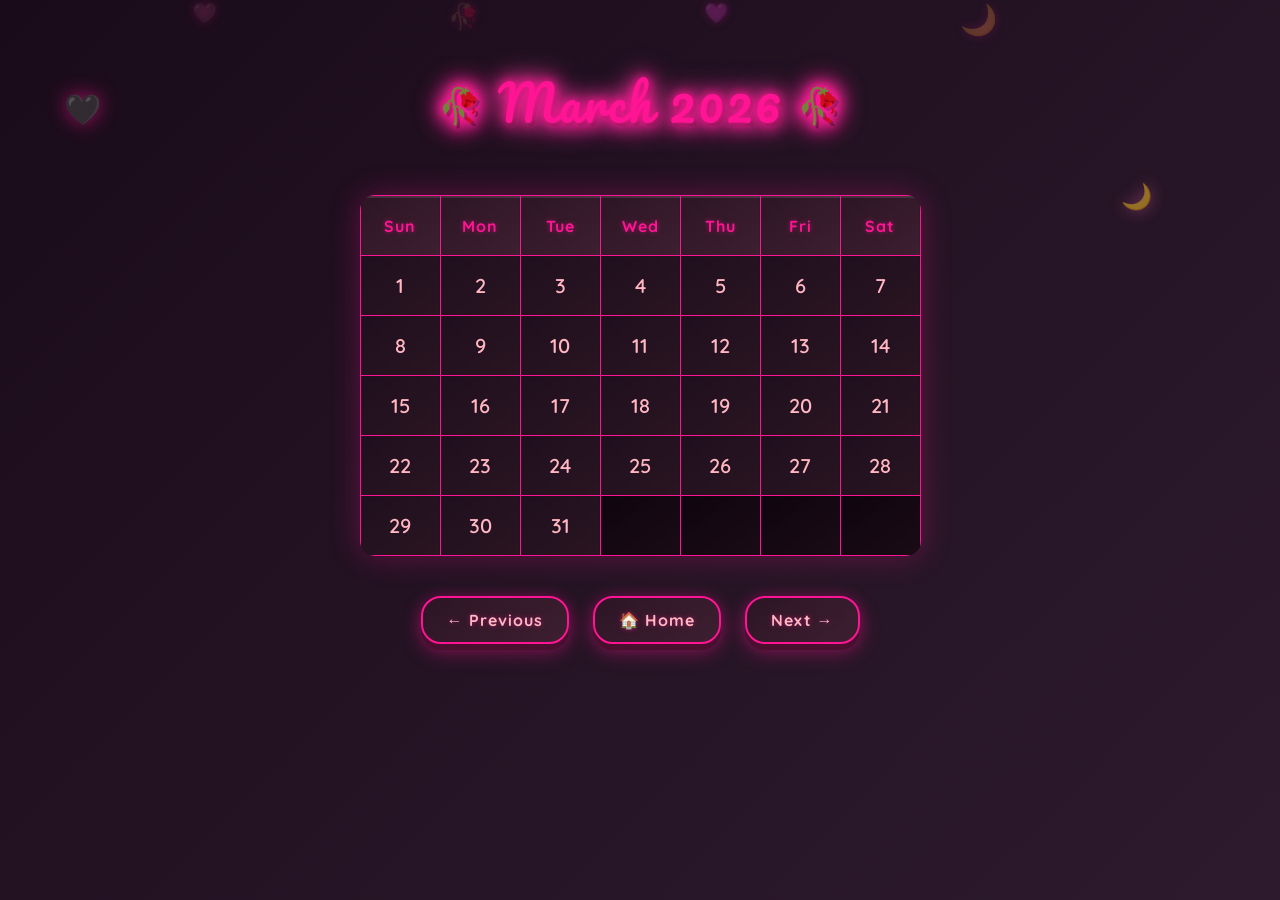
<file: march.html>
<!DOCTYPE html>
<html>
<head>
<title>March 2026</title>

<style>
@import url('https://fonts.googleapis.com/css2?family=Pacifico&family=Quicksand:wght@400;600;700&display=swap');

* {
    margin: 0;
    padding: 0;
    box-sizing: border-box;
}

body {
    text-align: center;
    min-height: 100vh;
    background: linear-gradient(135deg, #1a0b1a 0%, #2d1b2d 25%, #1f0f2e 50%, #2a1525 75%, #1a0b15 100%);
    background-size: 400% 400%;
    animation: gradientShift 15s ease infinite;
    position: relative;
    overflow-x: hidden;
    color: #ffb6c1;
    font-family: 'Quicksand', sans-serif;
    padding: 20px;
}

@keyframes gradientShift {
    0% { background-position: 0% 50%; }
    50% { background-position: 100% 50%; }
    100% { background-position: 0% 50%; }
}

table {
    border-collapse: collapse;
    margin: 30px auto;
    box-shadow: 0 0 30px rgba(255, 20, 147, 0.3);
    border-radius: 15px;
    overflow: hidden;
}

h1 {
    color: #ff1493;
    text-shadow: 
        0 0 10px #ff1493,
        0 0 20px #ff1493,
        0 0 30px #ff69b4,
        3px 3px 0px #4a0e2e;
    display: inline-block;
    padding: 20px 40px;
    margin-top: 20px;
    font-size: 48px;
    font-family: 'Pacifico', cursive;
    font-weight: normal;
    letter-spacing: 2px;
    position: relative;
    filter: drop-shadow(0 4px 6px rgba(255, 20, 147, 0.4));
}

h1::before {
    content: '🥀';
    position: absolute;
    left: -20px;
    top: 50%;
    transform: translateY(-50%);
    font-size: 35px;
    animation: sway 3s ease-in-out infinite;
    filter: drop-shadow(0 0 5px #ff1493);
}

h1::after {
    content: '🥀';
    position: absolute;
    right: -20px;
    top: 50%;
    transform: translateY(-50%);
    font-size: 35px;
    animation: sway 3s ease-in-out infinite 0.5s;
    filter: drop-shadow(0 0 5px #ff1493);
}

@keyframes sway {
    0%, 100% { transform: translateY(-50%) rotate(-5deg); }
    50% { transform: translateY(-50%) rotate(5deg); }
}

th, td {
    border: 1px solid #ff1493;
    width: 80px;
    height: 60px;
    font-size: 18px;
    text-align: center;
    transition: all 0.3s ease;
}

th {
    background: linear-gradient(145deg, #2d1525, #3d1f30);
    color: #ff1493;
    font-weight: 700;
    text-shadow: 0 0 5px rgba(255, 20, 147, 0.5);
    font-family: 'Quicksand', sans-serif;
    font-size: 16px;
    letter-spacing: 1px;
    box-shadow: inset 0 2px 0 rgba(255, 255, 255, 0.1);
}

td {
    font-size: 20px;
    font-family: 'Quicksand', sans-serif;
    background: linear-gradient(145deg, #1f0f1f, #2a1520);
    color: #ffb6c1;
    font-weight: 600;
    cursor: pointer;
}

td:hover {
    background: linear-gradient(145deg, #3d1f30, #4a2538);
    color: #fff;
    box-shadow: inset 0 0 15px rgba(255, 20, 147, 0.3);
    transform: scale(1.05);
}

.highlight {
    background: linear-gradient(145deg, #0f050f, #1a0b15);
    color: #4a0e2e;
}

.highlight:hover {
    background: linear-gradient(145deg, #0f050f, #1a0b15);
    transform: none;
    box-shadow: none;
    cursor: default;
}

@keyframes pulse {
    0%, 100% { opacity: 1; transform: scale(1); }
    50% { opacity: 0.7; transform: scale(1.2); }
}

.nav-btn {
    border: 2px solid #ff1493;
    padding: 12px 24px;
    border-radius: 20px;
    background: linear-gradient(145deg, #2d1525, #3d1f30);
    color: #ffb6c1;
    text-decoration: none;
    font-weight: 700;
    font-family: 'Quicksand', sans-serif;
    display: inline-block;
    margin: 10px;
    box-shadow: 
        0 6px 0 #4a0e2e,
        0 8px 20px rgba(255, 20, 147, 0.4),
        0 0 15px rgba(255, 20, 147, 0.2);
    transition: all 0.3s cubic-bezier(0.68, -0.55, 0.265, 1.55);
    text-shadow: 0 0 5px rgba(255, 20, 147, 0.5);
    letter-spacing: 1px;
    position: relative;
    overflow: hidden;
}

.nav-btn::before {
    content: '';
    position: absolute;
    top: -50%;
    left: -50%;
    width: 200%;
    height: 200%;
    background: radial-gradient(circle, rgba(255, 20, 147, 0.3) 0%, transparent 60%);
    opacity: 0;
    transition: opacity 0.3s;
}

.nav-btn:hover {
    transform: translateY(-3px) scale(1.05);
    box-shadow: 
        0 9px 0 #4a0e2e,
        0 12px 25px rgba(255, 20, 147, 0.6),
        0 0 25px rgba(255, 20, 147, 0.4);
    background: linear-gradient(145deg, #3d1f30, #4a2538);
    color: #fff;
    border-color: #ff69b4;
}

.nav-btn:hover::before {
    opacity: 1;
}

.nav-btn:active {
    transform: translateY(3px);
    box-shadow: 
        0 3px 0 #4a0e2e,
        0 4px 10px rgba(255, 20, 147, 0.4);
}

/* Floating decorations */
body::before {
    content: '🖤';
    position: fixed;
    top: 10%;
    left: 5%;
    font-size: 30px;
    animation: float 6s ease-in-out infinite;
    opacity: 0.6;
    filter: drop-shadow(0 0 10px #ff1493);
    pointer-events: none;
}

body::after {
    content: '🌙';
    position: fixed;
    top: 20%;
    right: 10%;
    font-size: 25px;
    animation: float 8s ease-in-out infinite reverse;
    opacity: 0.5;
    filter: drop-shadow(0 0 8px #ff69b4);
    pointer-events: none;
}

@keyframes float {
    0%, 100% { transform: translateY(0px) rotate(0deg); }
    50% { transform: translateY(-20px) rotate(10deg); }
}

/* floatin */
.floating-hearts {
    position: fixed;
    width: 100%;
    height: 100%;
    pointer-events: none;
    overflow: hidden;
    top: 0;
    left: 0;
    z-index: -1;
}

.heart {
    position: absolute;
    color: rgba(255, 20, 147, 0.2);
    font-size: 20px;
    animation: floatUp 12s linear infinite;
    filter: drop-shadow(0 0 5px #ff1493);
}

.heart:nth-child(1) { left: 15%; animation-delay: 0s; }
.heart:nth-child(2) { left: 35%; animation-delay: 3s; font-size: 25px; }
.heart:nth-child(3) { left: 55%; animation-delay: 6s; }
.heart:nth-child(4) { left: 75%; animation-delay: 9s; font-size: 30px; }

@keyframes floatUp {
    0% {
        transform: translateY(100vh) rotate(0deg);
        opacity: 0;
    }
    10% { opacity: 1; }
    90% { opacity: 0.5; }
    100% {
        transform: translateY(-100vh) rotate(720deg);
        opacity: 0;
    }
}

@media (max-width: 768px) {
    th, td {
        width: 45px;
        height: 45px;
        font-size: 14px;
    }
    h1 { font-size: 36px; }
    h1::before, h1::after { font-size: 25px; }
    .nav-btn {
        padding: 10px 18px;
        font-size: 14px;
        margin: 5px;
    }
}
</style>

</head>

<body>

<div class="floating-hearts">
    <div class="heart">🖤</div>
    <div class="heart">🥀</div>
    <div class="heart">💜</div>
    <div class="heart">🌙</div>
</div>

<h1>March 2026</h1>

<table>

<tr>
<th>Sun</th>
<th>Mon</th>
<th>Tue</th>
<th>Wed</th>
<th>Thu</th>
<th>Fri</th>
<th>Sat</th>
</tr>

<tr>
<td>1</td>
<td>2</td>
<td>3</td>
<td>4</td>
<td>5</td>
<td>6</td>
<td>7</td>
</tr>

<tr>
<td>8</td>
<td>9</td>
<td>10</td>
<td>11</td>
<td>12</td>
<td>13</td>
<td>14</td>
</tr>

<tr>
<td>15</td>
<td>16</td>
<td>17</td>
<td>18</td>
<td>19</td>
<td>20</td>
<td>21</td>
</tr>

<tr>
<td>22</td>
<td>23</td>
<td>24</td>
<td>25</td>
<td>26</td>
<td>27</td>
<td>28</td>
</tr>

<tr>
<td>29</td>
<td>30</td>
<td>31</td>
<td class="highlight"></td>
<td class="highlight"></td>
<td class="highlight"></td>
<td class="highlight"></td>
</tr>

</table>

<a href="february.html" class="nav-btn">← Previous</a>
<a href="Homepage.html" class="nav-btn">🏠 Home</a>
<a href="april.html" class="nav-btn">Next →</a>

</body>
</html>
</file>
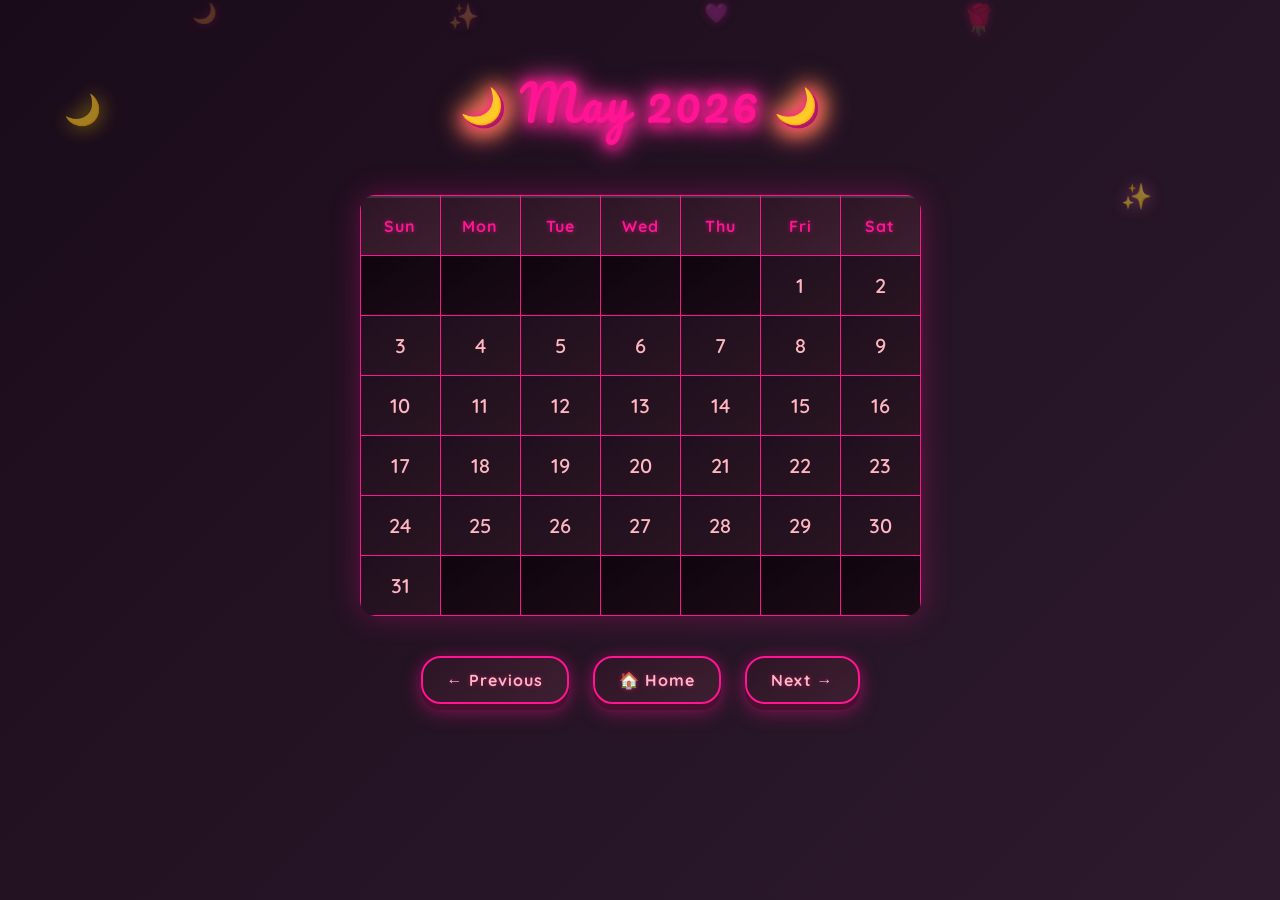
<file: may.html>
<!DOCTYPE html>
<html>
<head>
<title>May 2026</title>

<style>
@import url('https://fonts.googleapis.com/css2?family=Pacifico&family=Quicksand:wght@400;600;700&display=swap');

* {
    margin: 0;
    padding: 0;
    box-sizing: border-box;
}

body {
    text-align: center;
    min-height: 100vh;
    background: linear-gradient(135deg, #1a0b1a 0%, #2d1b2d 25%, #1f0f2e 50%, #2a1525 75%, #1a0b15 100%);
    background-size: 400% 400%;
    animation: gradientShift 15s ease infinite;
    position: relative;
    overflow-x: hidden;
    color: #ffb6c1;
    font-family: 'Quicksand', sans-serif;
    padding: 20px;
}

@keyframes gradientShift {
    0% { background-position: 0% 50%; }
    50% { background-position: 100% 50%; }
    100% { background-position: 0% 50%; }
}

table {
    border-collapse: collapse;
    margin: 30px auto;
    box-shadow: 0 0 30px rgba(255, 20, 147, 0.3);
    border-radius: 15px;
    overflow: hidden;
}

h1 {
    color: #ff1493;
    text-shadow: 
        0 0 10px #ff1493,
        0 0 20px #ff1493,
        0 0 30px #ff69b4,
        3px 3px 0px #4a0e2e;
    display: inline-block;
    padding: 20px 40px;
    margin-top: 20px;
    font-size: 48px;
    font-family: 'Pacifico', cursive;
    font-weight: normal;
    letter-spacing: 2px;
    position: relative;
    filter: drop-shadow(0 4px 6px rgba(255, 20, 147, 0.4));
}

h1::before {
    content: '🌙';
    position: absolute;
    left: -20px;
    top: 50%;
    transform: translateY(-50%);
    font-size: 35px;
    animation: glow 3s ease-in-out infinite;
    filter: drop-shadow(0 0 10px #ffd700);
}

h1::after {
    content: '🌙';
    position: absolute;
    right: -20px;
    top: 50%;
    transform: translateY(-50%);
    font-size: 35px;
    animation: glow 3s ease-in-out infinite 0.5s;
    filter: drop-shadow(0 0 10px #ffd700);
}

@keyframes glow {
    0%, 100% { filter: drop-shadow(0 0 5px #ffd700) brightness(1); transform: translateY(-50%) scale(1); }
    50% { filter: drop-shadow(0 0 20px #ff69b4) brightness(1.3); transform: translateY(-50%) scale(1.1); }
}

th, td {
    border: 1px solid #ff1493;
    width: 80px;
    height: 60px;
    font-size: 18px;
    text-align: center;
    transition: all 0.3s ease;
}

th {
    background: linear-gradient(145deg, #2d1525, #3d1f30);
    color: #ff1493;
    font-weight: 700;
    text-shadow: 0 0 5px rgba(255, 20, 147, 0.5);
    font-family: 'Quicksand', sans-serif;
    font-size: 16px;
    letter-spacing: 1px;
    box-shadow: inset 0 2px 0 rgba(255, 255, 255, 0.1);
}

td {
    font-size: 20px;
    font-family: 'Quicksand', sans-serif;
    background: linear-gradient(145deg, #1f0f1f, #2a1520);
    color: #ffb6c1;
    font-weight: 600;
    cursor: pointer;
}

td:hover {
    background: linear-gradient(145deg, #3d1f30, #4a2538);
    color: #fff;
    box-shadow: inset 0 0 15px rgba(255, 20, 147, 0.3);
    transform: scale(1.05);
}

.highlight {
    background: linear-gradient(145deg, #0f050f, #1a0b15);
    color: #4a0e2e;
}

.highlight:hover {
    background: linear-gradient(145deg, #0f050f, #1a0b15);
    transform: none;
    box-shadow: none;
    cursor: default;
}

@keyframes bounce {
    0%, 100% { transform: translateY(0); }
    50% { transform: translateY(-3px); }
}

@keyframes shine {
    0%, 100% { opacity: 1; filter: brightness(1); }
    50% { opacity: 0.8; filter: brightness(1.5); }
}

.nav-btn {
    border: 2px solid #ff1493;
    padding: 12px 24px;
    border-radius: 20px;
    background: linear-gradient(145deg, #2d1525, #3d1f30);
    color: #ffb6c1;
    text-decoration: none;
    font-weight: 700;
    font-family: 'Quicksand', sans-serif;
    display: inline-block;
    margin: 10px;
    box-shadow: 
        0 6px 0 #4a0e2e,
        0 8px 20px rgba(255, 20, 147, 0.4),
        0 0 15px rgba(255, 20, 147, 0.2);
    transition: all 0.3s cubic-bezier(0.68, -0.55, 0.265, 1.55);
    text-shadow: 0 0 5px rgba(255, 20, 147, 0.5);
    letter-spacing: 1px;
    position: relative;
    overflow: hidden;
}

.nav-btn::before {
    content: '';
    position: absolute;
    top: -50%;
    left: -50%;
    width: 200%;
    height: 200%;
    background: radial-gradient(circle, rgba(255, 20, 147, 0.3) 0%, transparent 60%);
    opacity: 0;
    transition: opacity 0.3s;
}

.nav-btn:hover {
    transform: translateY(-3px) scale(1.05);
    box-shadow: 
        0 9px 0 #4a0e2e,
        0 12px 25px rgba(255, 20, 147, 0.6),
        0 0 25px rgba(255, 20, 147, 0.4);
    background: linear-gradient(145deg, #3d1f30, #4a2538);
    color: #fff;
    border-color: #ff69b4;
}

.nav-btn:hover::before {
    opacity: 1;
}

.nav-btn:active {
    transform: translateY(3px);
    box-shadow: 
        0 3px 0 #4a0e2e,
        0 4px 10px rgba(255, 20, 147, 0.4);
}

/* fluting */
body::before {
    content: '🌙';
    position: fixed;
    top: 10%;
    left: 5%;
    font-size: 30px;
    animation: float 6s ease-in-out infinite;
    opacity: 0.6;
    filter: drop-shadow(0 0 10px #ffd700);
    pointer-events: none;
}

body::after {
    content: '✨';
    position: fixed;
    top: 20%;
    right: 10%;
    font-size: 25px;
    animation: float 8s ease-in-out infinite reverse;
    opacity: 0.5;
    filter: drop-shadow(0 0 8px #ff69b4);
    pointer-events: none;
}

@keyframes float {
    0%, 100% { transform: translateY(0px) rotate(0deg); }
    50% { transform: translateY(-20px) rotate(10deg); }
}

/* floatss */
.floating-hearts {
    position: fixed;
    width: 100%;
    height: 100%;
    pointer-events: none;
    overflow: hidden;
    top: 0;
    left: 0;
    z-index: -1;
}

.heart {
    position: absolute;
    color: rgba(255, 20, 147, 0.2);
    font-size: 20px;
    animation: floatUp 12s linear infinite;
    filter: drop-shadow(0 0 5px #ff1493);
}

.heart:nth-child(1) { left: 15%; animation-delay: 0s; }
.heart:nth-child(2) { left: 35%; animation-delay: 3s; font-size: 25px; }
.heart:nth-child(3) { left: 55%; animation-delay: 6s; }
.heart:nth-child(4) { left: 75%; animation-delay: 9s; font-size: 30px; }

@keyframes floatUp {
    0% {
        transform: translateY(100vh) rotate(0deg);
        opacity: 0;
    }
    10% { opacity: 1; }
    90% { opacity: 0.5; }
    100% {
        transform: translateY(-100vh) rotate(720deg);
        opacity: 0;
    }
}

@media (max-width: 768px) {
    th, td {
        width: 45px;
        height: 45px;
        font-size: 14px;
    }
    h1 { font-size: 36px; }
    h1::before, h1::after { font-size: 25px; }
    .nav-btn {
        padding: 10px 18px;
        font-size: 14px;
        margin: 5px;
    }
}
</style>

</head>

<body>

<div class="floating-hearts">
    <div class="heart">🌙</div>
    <div class="heart">✨</div>
    <div class="heart">💜</div>
    <div class="heart">🌹</div>
</div>

<h1>May 2026</h1>

<table>

<tr>
<th>Sun</th>
<th>Mon</th>
<th>Tue</th>
<th>Wed</th>
<th>Thu</th>
<th>Fri</th>
<th>Sat</th>
</tr>

<tr>
<td class="highlight"></td>
<td class="highlight"></td>
<td class="highlight"></td>
<td class="highlight"></td>
<td class="highlight"></td>
<td>1</td>
<td>2</td>
</tr>

<tr>
<td>3</td>
<td>4</td>
<td>5</td>
<td>6</td>
<td>7</td>
<td>8</td>
<td>9</td>
</tr>

<tr>
<td>10</td>
<td>11</td>
<td>12</td>
<td>13</td>
<td>14</td>
<td>15</td>
<td>16</td>
</tr>

<tr>
<td>17</td>
<td>18</td>
<td>19</td>
<td>20</td>
<td>21</td>
<td>22</td>
<td>23</td>
</tr>

<tr>
<td>24</td>
<td>25</td>
<td>26</td>
<td>27</td>
<td>28</td>
<td>29</td>
<td>30</td>
</tr>

<tr>
<td>31</td>
<td class="highlight"></td>
<td class="highlight"></td>
<td class="highlight"></td>
<td class="highlight"></td>
<td class="highlight"></td>
<td class="highlight"></td>
</tr>

</table>

<a href="april.html" class="nav-btn">← Previous</a>
<a href="Homepage.html" class="nav-btn">🏠 Home</a>
<a href="june.html" class="nav-btn">Next →</a>

</body>
</html>
</file>
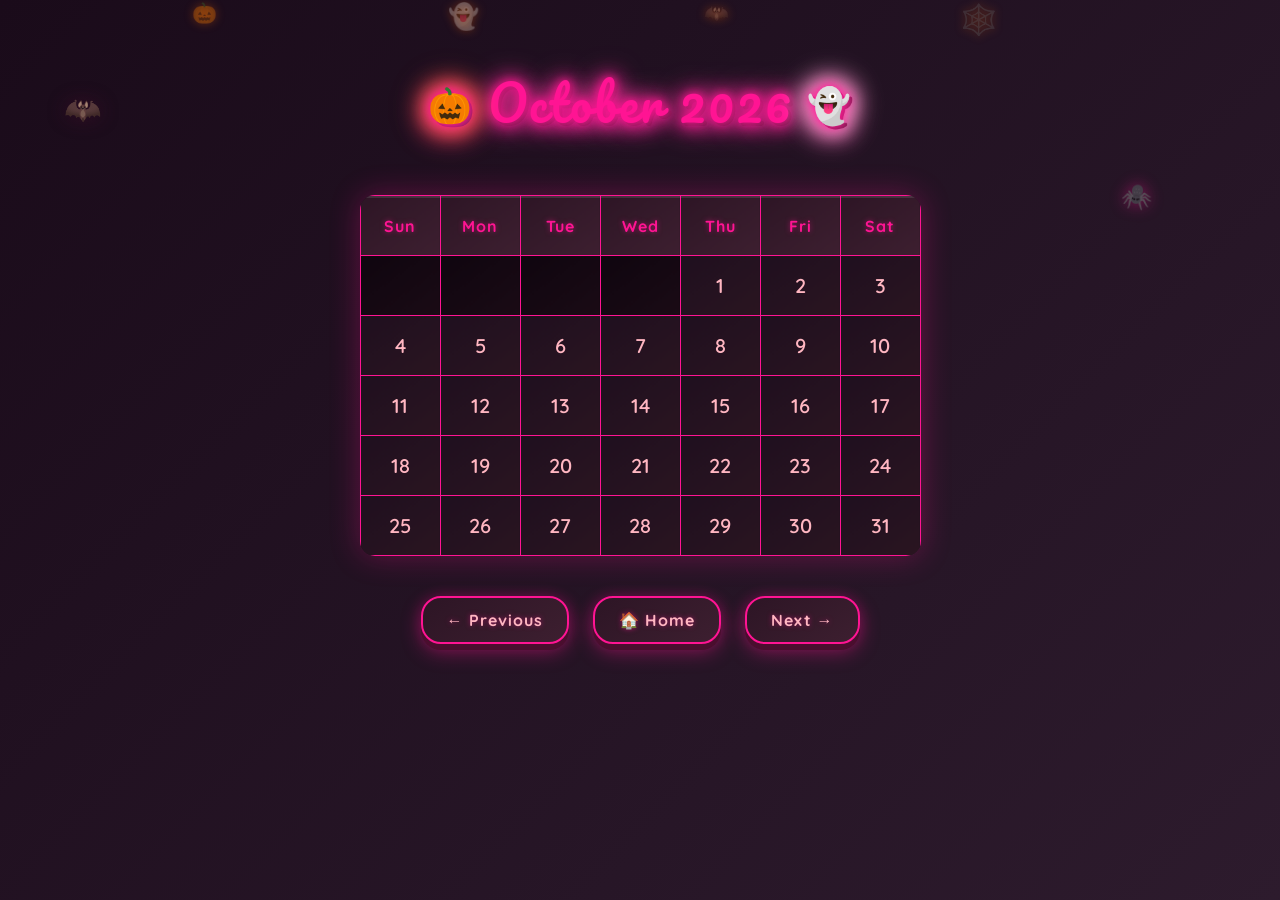
<file: october.html>
<!DOCTYPE html>
<html>
<head>
<title>October 2026</title>

<style>
@import url('https://fonts.googleapis.com/css2?family=Pacifico&family=Quicksand:wght@400;600;700&display=swap');

* {
    margin: 0;
    padding: 0;
    box-sizing: border-box;
}

body {
    text-align: center;
    min-height: 100vh;
    background: linear-gradient(135deg, #1a0b1a 0%, #2d1b2d 25%, #1f0f2e 50%, #2a1525 75%, #1a0b15 100%);
    background-size: 400% 400%;
    animation: gradientShift 15s ease infinite;
    position: relative;
    overflow-x: hidden;
    color: #ffb6c1;
    font-family: 'Quicksand', sans-serif;
    padding: 20px;
}

@keyframes gradientShift {
    0% { background-position: 0% 50%; }
    50% { background-position: 100% 50%; }
    100% { background-position: 0% 50%; }
}

table {
    border-collapse: collapse;
    margin: 30px auto;
    box-shadow: 0 0 30px rgba(255, 20, 147, 0.3);
    border-radius: 15px;
    overflow: hidden;
}

h1 {
    color: #ff1493;
    text-shadow: 
        0 0 10px #ff1493,
        0 0 20px #ff1493,
        0 0 30px #ff69b4,
        3px 3px 0px #4a0e2e;
    display: inline-block;
    padding: 20px 40px;
    margin-top: 20px;
    font-size: 48px;
    font-family: 'Pacifico', cursive;
    font-weight: normal;
    letter-spacing: 2px;
    position: relative;
    filter: drop-shadow(0 4px 6px rgba(255, 20, 147, 0.4));
}

h1::before {
    content: '🎃';
    position: absolute;
    left: -20px;
    top: 50%;
    transform: translateY(-50%);
    font-size: 35px;
    animation: spooky 2s ease-in-out infinite;
    filter: drop-shadow(0 0 10px #ff6600);
}

h1::after {
    content: '👻';
    position: absolute;
    right: -20px;
    top: 50%;
    transform: translateY(-50%);
    font-size: 35px;
    animation: float 3s ease-in-out infinite;
    filter: drop-shadow(0 0 10px #fff);
}

@keyframes spooky {
    0%, 100% { transform: translateY(-50%) rotate(-5deg) scale(1); }
    50% { transform: translateY(-50%) rotate(5deg) scale(1.1); }
}

@keyframes float {
    0%, 100% { transform: translateY(-50%) translateX(0); opacity: 1; }
    50% { transform: translateY(-60%) translateX(5px); opacity: 0.8; }
}

th, td {
    border: 1px solid #ff1493;
    width: 80px;
    height: 60px;
    font-size: 18px;
    text-align: center;
    transition: all 0.3s ease;
}

th {
    background: linear-gradient(145deg, #2d1525, #3d1f30);
    color: #ff1493;
    font-weight: 700;
    text-shadow: 0 0 5px rgba(255, 20, 147, 0.5);
    font-family: 'Quicksand', sans-serif;
    font-size: 16px;
    letter-spacing: 1px;
    box-shadow: inset 0 2px 0 rgba(255, 255, 255, 0.1);
}

td {
    font-size: 20px;
    font-family: 'Quicksand', sans-serif;
    background: linear-gradient(145deg, #1f0f1f, #2a1520);
    color: #ffb6c1;
    font-weight: 600;
    cursor: pointer;
}

td:hover {
    background: linear-gradient(145deg, #3d1f30, #4a2538);
    color: #fff;
    box-shadow: inset 0 0 15px rgba(255, 20, 147, 0.3);
    transform: scale(1.05);
}

.highlight {
    background: linear-gradient(145deg, #0f050f, #1a0b15);
    color: #4a0e2e;
}

.highlight:hover {
    background: linear-gradient(145deg, #0f050f, #1a0b15);
    transform: none;
    box-shadow: none;
    cursor: default;
}

@keyframes flicker {
    0%, 100% { box-shadow: 0 0 25px rgba(255, 102, 0, 0.9); }
    50% { box-shadow: 0 0 35px rgba(255, 20, 147, 1); }
}

@keyframes jackolantern {
    0%, 100% { transform: scale(1) rotate(0deg); }
    50% { transform: scale(1.2) rotate(10deg); }
}

@keyframes sail {
    0%, 100% { transform: translateX(0); }
    50% { transform: translateX(3px); }
}

.nav-btn {
    border: 2px solid #ff1493;
    padding: 12px 24px;
    border-radius: 20px;
    background: linear-gradient(145deg, #2d1525, #3d1f30);
    color: #ffb6c1;
    text-decoration: none;
    font-weight: 700;
    font-family: 'Quicksand', sans-serif;
    display: inline-block;
    margin: 10px;
    box-shadow: 
        0 6px 0 #4a0e2e,
        0 8px 20px rgba(255, 20, 147, 0.4),
        0 0 15px rgba(255, 20, 147, 0.2);
    transition: all 0.3s cubic-bezier(0.68, -0.55, 0.265, 1.55);
    text-shadow: 0 0 5px rgba(255, 20, 147, 0.5);
    letter-spacing: 1px;
    position: relative;
    overflow: hidden;
}

.nav-btn::before {
    content: '';
    position: absolute;
    top: -50%;
    left: -50%;
    width: 200%;
    height: 200%;
    background: radial-gradient(circle, rgba(255, 20, 147, 0.3) 0%, transparent 60%);
    opacity: 0;
    transition: opacity 0.3s;
}

.nav-btn:hover {
    transform: translateY(-3px) scale(1.05);
    box-shadow: 
        0 9px 0 #4a0e2e,
        0 12px 25px rgba(255, 20, 147, 0.6),
        0 0 25px rgba(255, 20, 147, 0.4);
    background: linear-gradient(145deg, #3d1f30, #4a2538);
    color: #fff;
    border-color: #ff69b4;
}

.nav-btn:hover::before {
    opacity: 1;
}

.nav-btn:active {
    transform: translateY(3px);
    box-shadow: 
        0 3px 0 #4a0e2e,
        0 4px 10px rgba(255, 20, 147, 0.4);
}

/* Floatins */
body::before {
    content: '🦇';
    position: fixed;
    top: 10%;
    left: 5%;
    font-size: 30px;
    animation: fly 6s ease-in-out infinite;
    opacity: 0.6;
    filter: drop-shadow(0 0 10px #4a0e2e);
    pointer-events: none;
}

body::after {
    content: '🕷️';
    position: fixed;
    top: 20%;
    right: 10%;
    font-size: 25px;
    animation: crawl 8s ease-in-out infinite reverse;
    opacity: 0.5;
    filter: drop-shadow(0 0 8px #ff1493);
    pointer-events: none;
}

@keyframes fly {
    0%, 100% { transform: translateY(0px) translateX(0) rotate(0deg); }
    25% { transform: translateY(-30px) translateX(20px) rotate(10deg); }
    50% { transform: translateY(-10px) translateX(-10px) rotate(-5deg); }
    75% { transform: translateY(-40px) translateX(10px) rotate(15deg); }
}

@keyframes crawl {
    0%, 100% { transform: translateY(0px) rotate(0deg); }
    50% { transform: translateY(-20px) rotate(180deg); }
}

/* floatin */
.floating-hearts {
    position: fixed;
    width: 100%;
    height: 100%;
    pointer-events: none;
    overflow: hidden;
    top: 0;
    left: 0;
    z-index: -1;
}

.heart {
    position: absolute;
    color: rgba(255, 102, 0, 0.3);
    font-size: 20px;
    animation: floatUp 12s linear infinite;
    filter: drop-shadow(0 0 5px #ff6600);
}

.heart:nth-child(1) { left: 15%; animation-delay: 0s; }
.heart:nth-child(2) { left: 35%; animation-delay: 3s; font-size: 25px; }
.heart:nth-child(3) { left: 55%; animation-delay: 6s; }
.heart:nth-child(4) { left: 75%; animation-delay: 9s; font-size: 30px; }

@keyframes floatUp {
    0% {
        transform: translateY(100vh) rotate(0deg);
        opacity: 0;
    }
    10% { opacity: 1; }
    90% { opacity: 0.5; }
    100% {
        transform: translateY(-100vh) rotate(720deg);
        opacity: 0;
    }
}

@media (max-width: 768px) {
    th, td {
        width: 45px;
        height: 45px;
        font-size: 14px;
    }
    h1 { font-size: 36px; }
    h1::before, h1::after { font-size: 25px; }
    .nav-btn {
        padding: 10px 18px;
        font-size: 14px;
        margin: 5px;
    }
}
</style>

</head>

<body>

<div class="floating-hearts">
    <div class="heart">🎃</div>
    <div class="heart">👻</div>
    <div class="heart">🦇</div>
    <div class="heart">🕸️</div>
</div>

<h1>October 2026</h1>

<table>

<tr>
<th>Sun</th>
<th>Mon</th>
<th>Tue</th>
<th>Wed</th>
<th>Thu</th>
<th>Fri</th>
<th>Sat</th>
</tr>

<tr>
<td class="highlight"></td>
<td class="highlight"></td>
<td class="highlight"></td>
<td class="highlight"></td>
<td>1</td>
<td>2</td>
<td>3</td>
</tr>

<tr>
<td>4</td>
<td>5</td>
<td>6</td>
<td>7</td>
<td>8</td>
<td>9</td>
<td>10</td>
</tr>

<tr>
<td>11</td>
<td>12</td>
<td>13</td>
<td>14</td>
<td>15</td>
<td>16</td>
<td>17</td>
</tr>

<tr>
<td>18</td>
<td>19</td>
<td>20</td>
<td>21</td>
<td>22</td>
<td>23</td>
<td>24</td>
</tr>

<tr>
<td>25</td>
<td>26</td>
<td>27</td>
<td>28</td>
<td>29</td>
<td>30</td>
<td>31</td>
</tr>

</table>

<a href="september.html" class="nav-btn">← Previous</a>
<a href="Homepage.html" class="nav-btn">🏠 Home</a>
<a href="november.html" class="nav-btn">Next →</a>

</body>
</html>
</file>
